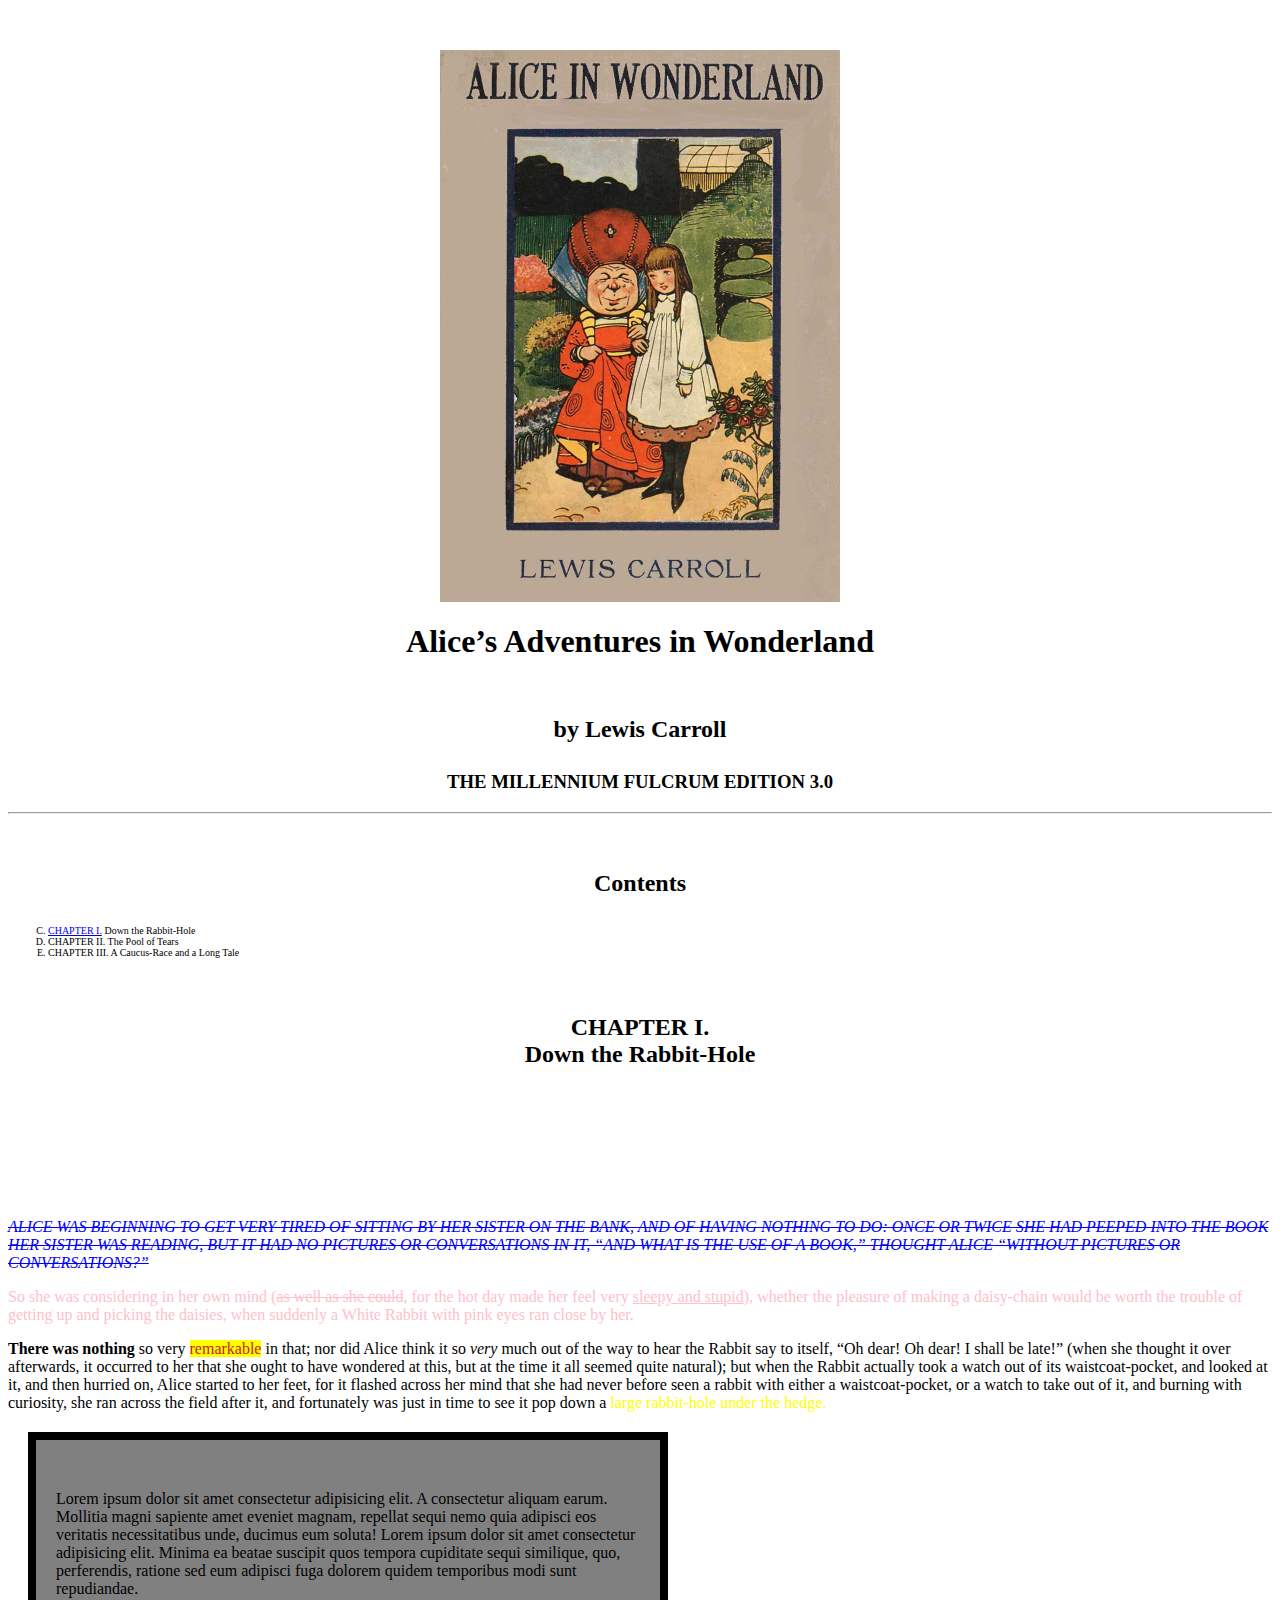
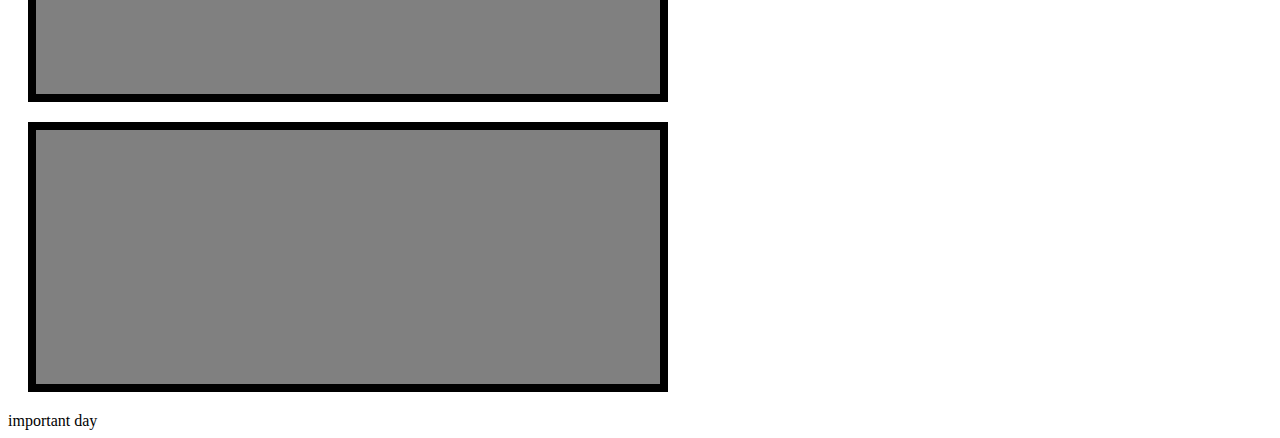
<file: src/index.html>
<!DOCTYPE html>
<html lang="en">

<head>
    <meta charset="UTF-8">
    <meta name="viewport" content="width=device-width, initial-scale=1.0">
    <title>First page</title>
    <meta name="description" content="My first page with Hello world">
    <meta name="author" content="student">
    <link rel="stylesheet" href="css/style.css">

   
</head>
<body>
    <!-- <p>Hello world</p> -->
    
    <!-- <img src="https://www.gutenberg.org/files/11/11-h/images/cover.jpg" alt="Alice"> -->
    <!-- <a href="https://www.gutenberg.org/files/11/11-h/11-h.htm"><img src="img/Alice.jpg" alt="Alice"></a> -->
    <img class="cover" src="img/Alice.jpg" alt="Alice">

    <!-- Überschriften -->
    <h1>Alice’s Adventures in Wonderland</h1>
    <h2 class="margin_h2">by Lewis Carroll</h2>
    <h3 class="uppercase">The millennium fulcrum edition 3.0</h3>

    <!-- <br> - Zeilenschaltung -->
   
    <hr>
    <h2 class="margin_h2">Contents</h2>

    <!-- <ul></ul> - für ungeordnete Listen-->
    <!-- <ol></ol> - für geordnete Listen-->

    <nav class="navigation">
        <ol start="3" type="A">
            <li> 
                <a href="https://www.gutenberg.org/files/11/11-h/11-h.htm#chap01">CHAPTER I.</a>
                Down the Rabbit-Hole</li>
            <li>CHAPTER II.	The Pool of Tears</li>
            <li>CHAPTER III.	A Caucus-Race and a Long Tale</li>

        </ol>
    </nav>

    <h2 class="margin_h2"> <span class="uppercase">Chapter I.</span> <br>
    Down the Rabbit-Hole</h2>
    
    <p class="first">Alice was beginning to get very tired of sitting by her sister on the bank, and of having nothing to do: once or twice she had peeped into the book her sister was reading, but it had no pictures or conversations in it, “and what is the use of a book,” thought Alice “without pictures or conversations?”</p>

    <p id="second">So she was considering in her own mind (<s>as well as she could</s>, for the hot day made her feel very <u>sleepy and stupid</u>), whether the pleasure of making a daisy-chain would be worth the trouble of getting up and picking the daisies, when suddenly a White Rabbit with pink eyes ran close by her.</p>

    <p><strong>There was nothing</strong> so very <mark>remarkable</mark> in that; nor did Alice think it so <em>very</em> much out of the way to hear the Rabbit say to itself, “Oh dear! Oh dear! I shall be late!” (when she thought it over afterwards, it occurred to her that she ought to have wondered at this, but at the time it all seemed quite natural); but when the Rabbit actually took a watch out of its waistcoat-pocket, and looked at it, and then hurried on, Alice started to her feet, for it flashed across her mind that she had never before seen a rabbit with either a waistcoat-pocket, or a watch to take out of it, and burning with curiosity, she ran across the field after it, and fortunately was just in time to see it pop down a <span class="marked">large rabbit-hole under the hedge.</span></p>
    <!-- <p>H<sub>2</sub>O</p>
    <p>H<sup>2</sup>O</p> -->
    <div></div>
    <span></span>

    <!-- semantische Tags -->

    <header></header>
    <!-- Navigation -->
    <nav></nav>

    <!-- Blogbeitrag -->
    <article></article>

    <section></section>
<!-- Seitenleiste mit Informationen -->
    <aside></aside>
<!-- Hauptinhalt der Website -->
    <main></main>

    <!-- Fußzeile der Website -->
    <footer></footer>
    <div class="box">Lorem ipsum dolor sit amet consectetur adipisicing elit. A consectetur aliquam earum. Mollitia magni sapiente amet eveniet magnam, repellat sequi nemo quia adipisci eos veritatis necessitatibus unde, ducimus eum soluta! Lorem ipsum dolor sit amet consectetur adipisicing elit. Minima ea beatae suscipit quos tempora cupiditate sequi similique, quo, perferendis, ratione sed eum adipisci fuga dolorem quidem temporibus modi sunt repudiandae.
    </div>
       
        <div class="box"></div>
        <!-- <div class="box green"></div></div> -->

    <!-- <a href="#">Link</a>
    <br>
    <a href="#">Lorem ipsum dolor sit, amet consectetur adipisicing elit. Repudiandae iure tenetur nemo incidunt ipsum earum nostrum assumenda possimus adipisci. Officia totam, corporis molestias esse numquam in illo autem velit! Consequuntur.</a> -->


    <address></address>
    <time datetime="2024-11-14 12:00">important day</time>
</body>
</html>
</file>
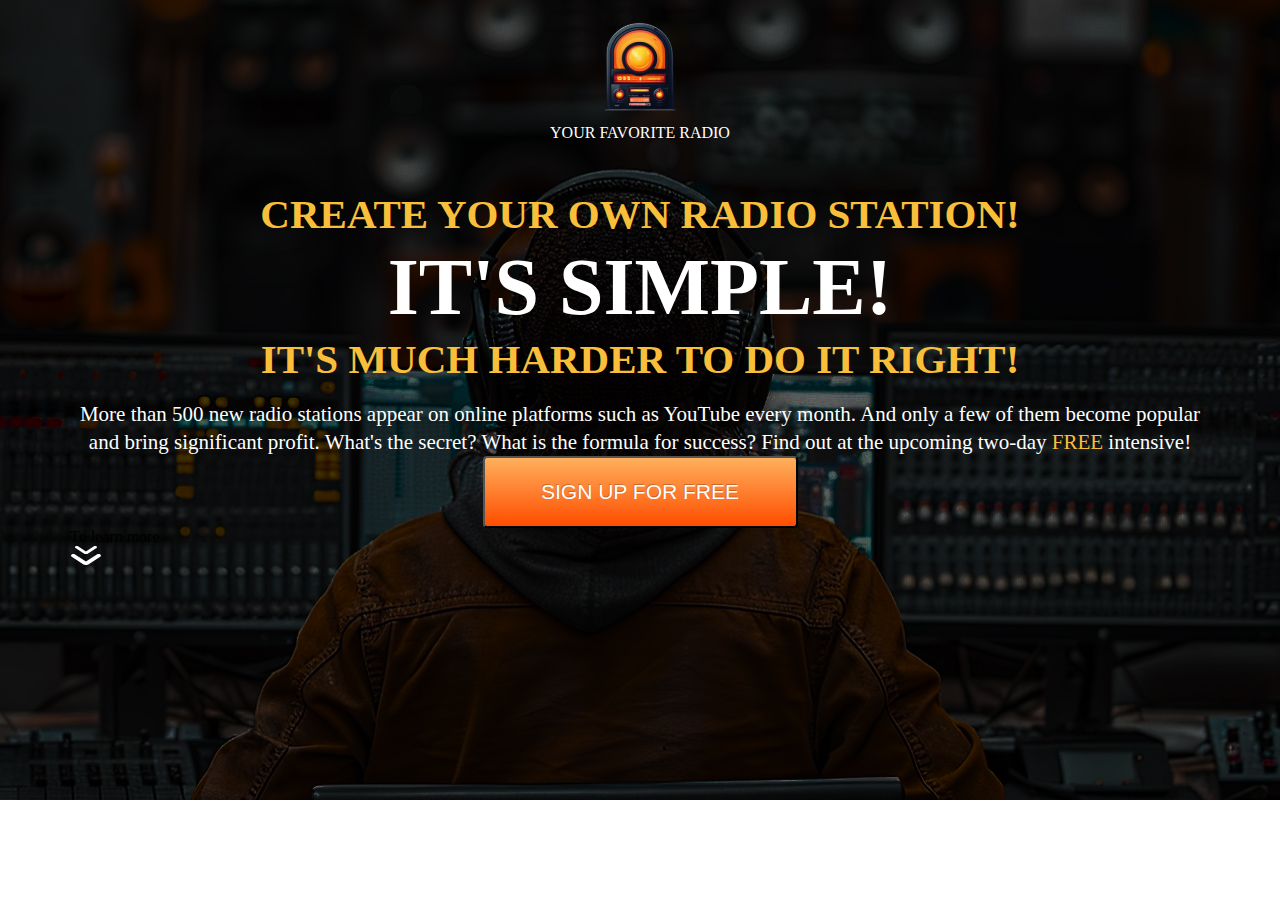
<file: Project2/scr/index.html>
<!DOCTYPE html>
<html lang="en">

<head>
	<meta charset="UTF-8">
	<meta name="viewport" content="width=device-width, initial-scale=1.0">
	<title>Document</title>
	<link rel="stylesheet" href="css/style.css" />
</head>

<body>
	<main>
		<section class="promo">
			<div class="container">
				<div class="logo">
					<img src="icons/Logo.svg" alt="logo" class="logo__img">
					<div class="logo__text">Your favorite radio</div>
				</div>
				
				<h1 class="title title_colored">Create your own radio station!</h1>
				<h2 class="title title_big">It's simple!</h2>
				<h2 class="title title_colored">It's much harder to do it right!</h2>
				<p class="promo_text">More than 500 new radio stations appear on online platforms such as YouTube every month. And only a few of them become
				popular and bring significant profit. What's the secret? What is the formula for success? Find out at the upcoming
				two-day <span>free</span> intensive!</p>

				<button class="btn">Sign up for free</button>

				<div class="promo_more-text">To learn more</div>
				<img src="icons/down_icon.svg" alt="down" class="promo_more-img">
			</div>
		</section>

	</main>
</body>

</html>
</file>
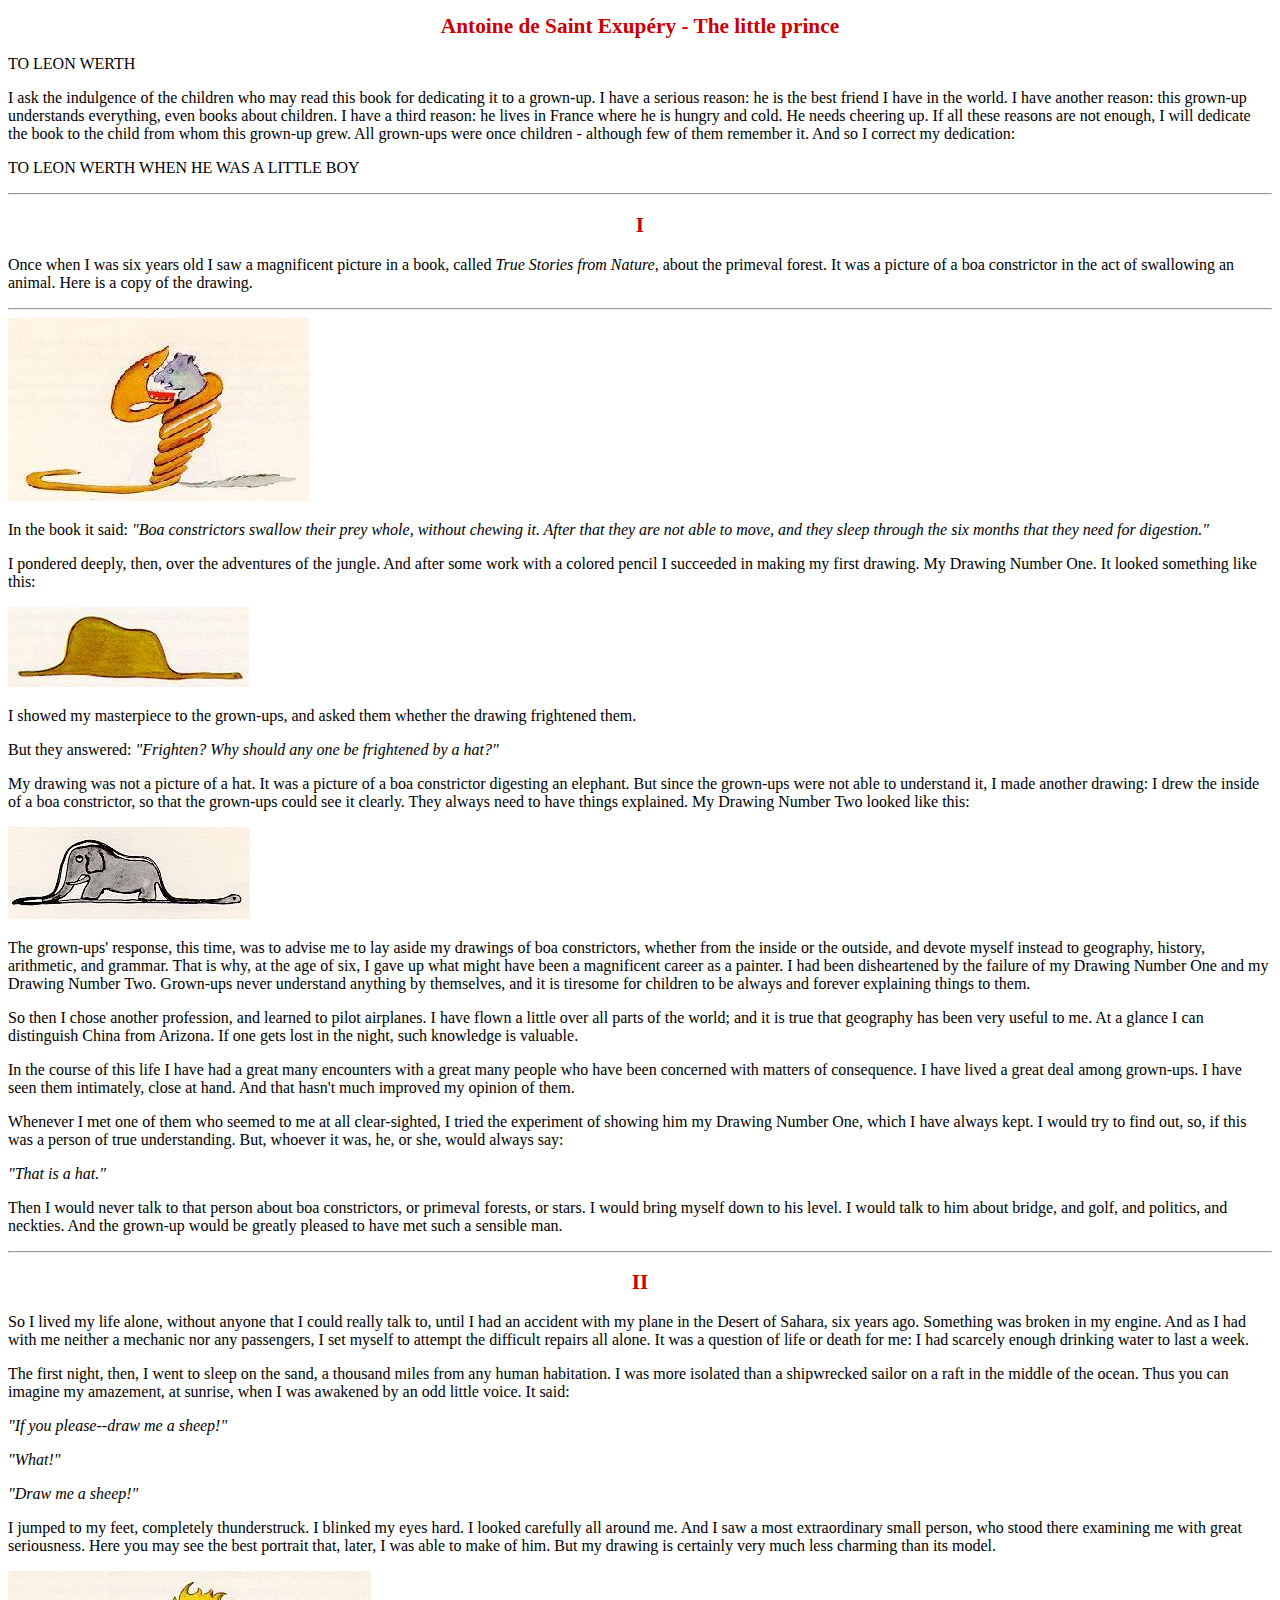
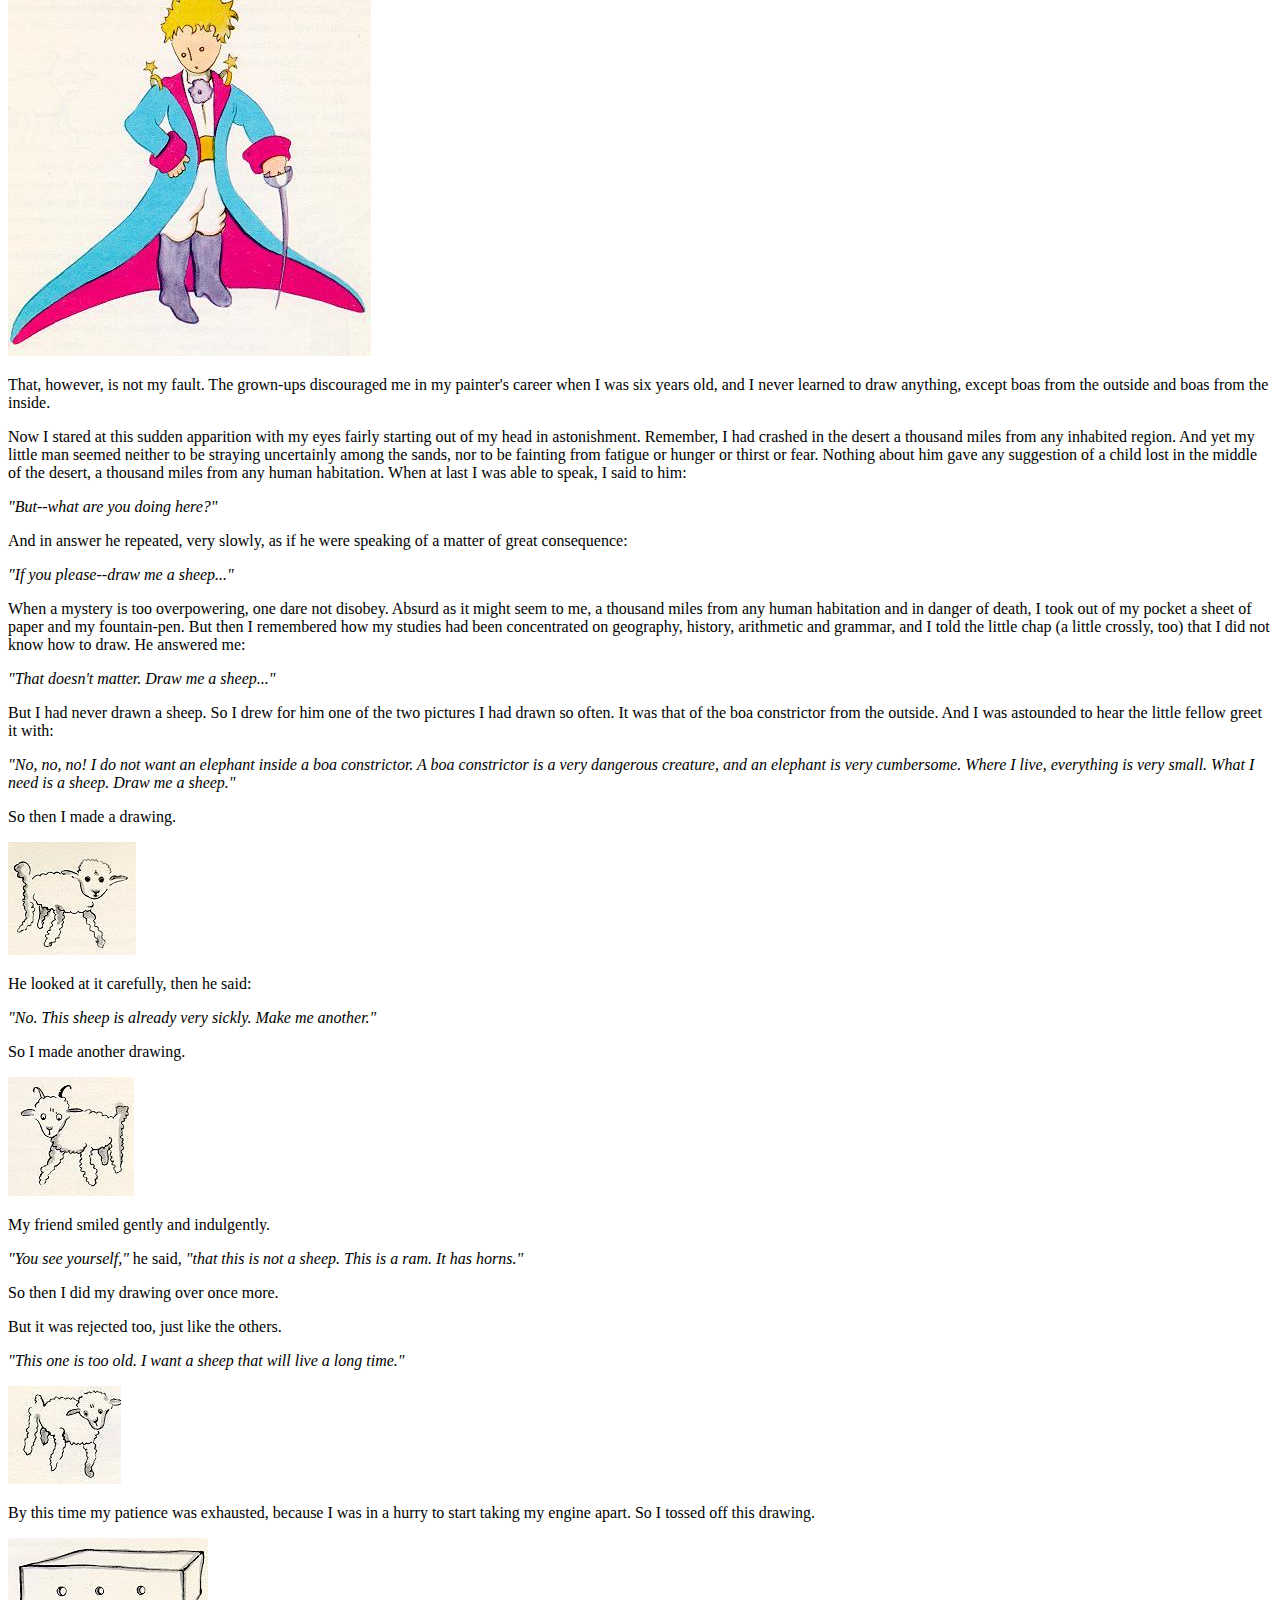
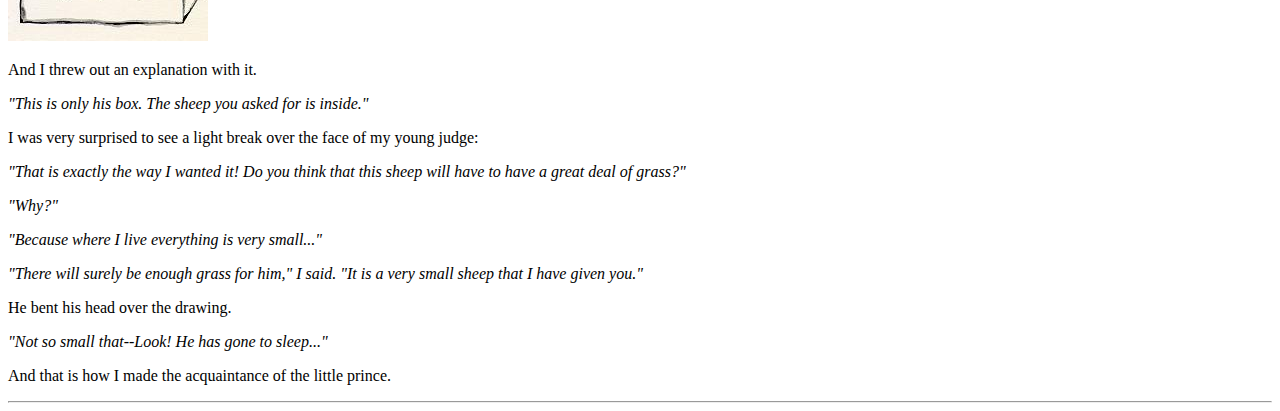
<file: src/index_ha.html>
<!DOCTYPE html>
<html lang="en">

<head>
    <meta charset="UTF-8">
    <meta name="viewport" content="width=device-width, initial-scale=1.0">
    <title>First page</title>
    <meta name="description" content="My second page">
    <meta name="author" content="student">
    <link rel="stylesheet" href="css/style_ha.css">

</head>

<body>
    <h1>Antoine de Saint Exupéry - The little prince</h1>
    <p class="uppercase">To Leon Werth</p>
    <p> I ask the indulgence of the children who may read this book for dedicating it to a grown-up. I have a serious
        reason: he is the best friend I have in the world. I have another reason: this grown-up understands everything,
        even books about children. I have a third reason: he lives in France where he is hungry and cold. He needs
        cheering up. If all these reasons are not enough, I will dedicate the book to the child from whom this grown-up
        grew. All grown-ups were once children - although few of them remember it. And so I correct my dedication:</p>

    <p class="uppercase">To Leon Werth when he was a little boy</p>

    <hr>

    <h2>I</h2>
    <p>Once when I was six years old I saw a magnificent picture in a book, called <span class="italic">True Stories from Nature</span>, about the
        primeval forest. It was a picture of a boa constrictor in the act of swallowing an animal. Here is a copy of the
        drawing.</p>

    <hr>
    <img src="img/Boa.jpg" alt="Boa">
    <p> In the book it said: <span class="italic">"Boa constrictors swallow their prey whole, without chewing it. After that they are not
        able to move, and they sleep through the six months that they need for digestion."</span></p>

    <p> I pondered deeply, then, over the adventures of the jungle. And after some work with a colored pencil I
        succeeded in making my first drawing. My Drawing Number One. It looked something like this:</p>

    <img src="img/Hut.jpg" alt="">

    <p>I showed my masterpiece to the grown-ups, and asked them whether the drawing frightened them.</p>

    <p>But they answered: <span class="italic">"Frighten? Why should any one be frightened by a hat?"</span></p>

    <p>My drawing was not a picture of a hat. It was a picture of a boa constrictor digesting an elephant. But since the
        grown-ups were not able to understand it, I made another drawing: I drew the inside of a boa constrictor, so
        that the grown-ups could see it clearly. They always need to have things explained. My Drawing Number Two looked
        like this:</p>

    <img src="img/Elefant.jpg" alt="">

    <p>The grown-ups' response, this time, was to advise me to lay aside my drawings of boa constrictors, whether from
        the inside or the outside, and devote myself instead to geography, history, arithmetic, and grammar. That is
        why, at the age of six, I gave up what might have been a magnificent career as a painter. I had been
        disheartened by the failure of my Drawing Number One and my Drawing Number Two. Grown-ups never understand
        anything by themselves, and it is tiresome for children to be always and forever explaining things to them.
    </p>

    <p>So then I chose another profession, and learned to pilot airplanes. I have flown a little over all parts of the
        world; and it is true that geography has been very useful to me. At a glance I can distinguish China from
        Arizona. If one gets lost in the night, such knowledge is valuable.</p>

    <p>In the course of this life I have had a great many encounters with a great many people who have been concerned
        with matters of consequence. I have lived a great deal among grown-ups. I have seen them intimately, close at
        hand. And that hasn't much improved my opinion of them.</p>

    <p>Whenever I met one of them who seemed to me at all clear-sighted, I tried the experiment of showing him my
        Drawing Number One, which I have always kept. I would try to find out, so, if this was a person of true
        understanding. But, whoever it was, he, or she, would always say:</p>

    <p class="italic">"That is a hat."</p>

    <p>Then I would never talk to that person about boa constrictors, or primeval forests, or stars. I would bring
        myself down to his level. I would talk to him about bridge, and golf, and politics, and neckties. And the
        grown-up would be greatly pleased to have met such a sensible man.</p>

    <hr>

    <h2>II</h2>

    <p>
        So I lived my life alone, without anyone that I could really talk to, until I had an accident with my plane in
        the Desert of Sahara, six years ago. Something was broken in my engine. And as I had with me neither a mechanic
        nor any passengers, I set myself to attempt the difficult repairs all alone. It was a question of life or death
        for me: I had scarcely enough drinking water to last a week.</p>

    <p>The first night, then, I went to sleep on the sand, a thousand miles from any human habitation. I was more
        isolated than a shipwrecked sailor on a raft in the middle of the ocean. Thus you can imagine my amazement, at
        sunrise, when I was awakened by an odd little voice. It said:</p>

    <p class="italic">"If you please--draw me a sheep!"</p>

    <p class="italic">"What!"</p>

    <p class="italic">"Draw me a sheep!"</p>

    <p>I jumped to my feet, completely thunderstruck. I blinked my eyes hard. I looked carefully all around me. And I
        saw a most extraordinary small person, who stood there examining me with great seriousness. Here you may see the
        best portrait that, later, I was able to make of him. But my drawing is certainly very much less charming than
        its model.</p>

    <img src="img/kleinerPrinz.jpg" alt="">

    <p>
        That, however, is not my fault. The grown-ups discouraged me in my painter's career when I was six years old,
        and I never learned to draw anything, except boas from the outside and boas from the inside.</p>

    <p>Now I stared at this sudden apparition with my eyes fairly starting out of my head in astonishment. Remember, I
        had crashed in the desert a thousand miles from any inhabited region. And yet my little man seemed neither to be
        straying uncertainly among the sands, nor to be fainting from fatigue or hunger or thirst or fear. Nothing about
        him gave any suggestion of a child lost in the middle of the desert, a thousand miles from any human habitation.
        When at last I was able to speak, I said to him:</p>

    <p class="italic">"But--what are you doing here?"</p>

    <p>And in answer he repeated, very slowly, as if he were speaking of a matter of great consequence:</p>

    <p class="italic">"If you please--draw me a sheep..."</p>

    <p>When a mystery is too overpowering, one dare not disobey. Absurd as it might seem to me, a thousand miles from
        any human habitation and in danger of death, I took out of my pocket a sheet of paper and my fountain-pen. But
        then I remembered how my studies had been concentrated on geography, history, arithmetic and grammar, and I told
        the little chap (a little crossly, too) that I did not know how to draw. He answered me:</p>

    <p class="italic">"That doesn't matter. Draw me a sheep..."</p>

    <p>But I had never drawn a sheep. So I drew for him one of the two pictures I had drawn so often. It was that of the
        boa constrictor from the outside. And I was astounded to hear the little fellow greet it with:</p>

    <p class="italic">"No, no, no! I do not want an elephant inside a boa constrictor. A boa constrictor is a very dangerous creature,
        and an elephant is very cumbersome. Where I live, everything is very small. What I need is a sheep. Draw me a
        sheep."</p>

    <p>So then I made a drawing.</p>

    <img src="img/krankeSchafe.jpg" alt="">

    <p>He looked at it carefully, then he said:</p>

    <p class="italic">"No. This sheep is already very sickly. Make me another."</p>

    <p>So I made another drawing.</p>

    <img src="img/Widder.jpg" alt="">

    <p>My friend smiled gently and indulgently.</p>

    <p><span class="italic">"You see yourself,"</span> he said, <span class="italic">"that this is not a sheep. This is a ram. It has horns."</span></p>

    <p>So then I did my drawing over once more.</p>

    <p>But it was rejected too, just like the others.</p>

    <p class="italic">"This one is too old. I want a sheep that will live a long time."</p>

    <img src="img/alteSchafe.jpg" alt="">

    <p>By this time my patience was exhausted, because I was in a hurry to start taking my engine apart. So I tossed off
        this drawing.</p>

    <img src="img/Karton.jpg" alt="">

    <p>And I threw out an explanation with it.</p>

    <p class="italic">"This is only his box. The sheep you asked for is inside."</p>

    <p>I was very surprised to see a light break over the face of my young judge:</p>

    <p class="italic">"That is exactly the way I wanted it! Do you think that this sheep will have to have a great deal of grass?"</p>

    <p class="italic">"Why?"</p>

    <p class="italic">"Because where I live everything is very small..."</p>

    <p class="italic">"There will surely be enough grass for him," I said. "It is a very small sheep that I have given you."</p>

    <p>He bent his head over the drawing.</p>

    <p class="italic">"Not so small that--Look! He has gone to sleep..."</p>

    <p>And that is how I made the acquaintance of the little prince.</p>

    <hr>




</body>

</html>
</file>
<file: src/css/style.css>
* {
    box-sizing: border-box;

}

/* html {
    font-size: 62.5%;
} */

p mark{
    color: #c91717;

}

h1, h2, h3 {
    text-align: center;
}

.first { 
    margin-top: 150px;
    color: blue;
    font-size: 16px;
    font-weight: 400;
    font-style: italic;
    text-decoration: line-through;
    text-transform: uppercase;
}

#second{
    color: pink;
}

.marked {
    color: yellow;
}

.box {
    width: 50vw;
    min-height: 30vh;
    background-color: gray;
    /* border-color: black;
    border-width: 5px;
    border-style: solid; */
    
    border: 0.5rem solid black;
    /* border-top-color: blue; */
    padding: 50px 20px;
    margin: 20px ;
}

.cover {
    display: block;
    width: 400px;
    margin: 50px auto 0 auto;
}

.uppercase {
    text-transform: uppercase;
}

.margin_h2 {
    margin: 56px auto 28px auto;
}

.navigation a {
    font-size: 1em;

}
 
.navigation li {
    font-size: 10px;
} 

width 1200px
height 700px

1vw = 12px
1vh = 7px

1vmin = 7px
1vmax =12px

/* .navigation {
    position: relative;
    width: 300px;
    height: 300px;
   background-color: gray
}

.navigation ol {
    position: absolute;
    top: 50px;
} */
/* .wrapper{
    position: relative;
    background-color: grey;
    width: 100%;
    height: 500px;
    padding: 30px;

} */

/* .green {
    background: green;
    left: 80px;
    z-index: 1;
} */
</file>
<file: Project2/scr/css/style.css>
* {
	box-sizing: border-box;
	margin: 0;
	padding: 0;
}

.container {
	max-width: 1140px;
	margin: 0 auto;

}

.title {
	text-align: center;
	font-weight: 900;
	text-transform: uppercase;
}

.title_big {
	color: #fff;
	font-size: 80px;
	line-height: 80px;
}

.title_colored {
	color: #f9bf3b;
	font-size: 41px;
	line-height: 41px;

}

.btn {
	  min-width: 315px;
	  min-height: 72px;
	  display: block;
	  margin: 0 auto;
	  padding: 0 15px;
	  border-radius: 4px;
	  background: linear-gradient(0deg, #ff4d00 0%, #feb05d 100%);
	  color: #fff;
	  text-align:center;
	  text-shadow: -1px -1px 0px rgba(0,0,0,0.22);
	  font-size: 21px;
	  font-style: normal;
	  font-weight: 500;
	  line-height: normal;
	  text-transform: uppercase;
	  cursor: pointer;

	
}

.promo {
	min-height: 800px;
	background: url('../img/main_bg.jpg') center center / cover no-repeat;
	padding: 22px 0 53px 0;
}

.logo__img {
	display: block;
	margin: 0 auto;
}

.logo__text {
	margin-top: 13px;
	text-align: center;
	color:#fff;
	font-size: 16px;
	font-style: normal;
	font-weight: 500;
	line-height: normal;
	text-transform: uppercase;
}

.promo h1 {
	margin-top: 52px;
}

.promo h2 {
	margin-top: 12px;
}

.promo_text {
	margin-top: 20px;
	color: #fff;
	text-align: center;
	font-size: 21px;
	font-style: normal;
	font-weight: 500;
	line-height: 28px;
}

.promo_text span {
	color: #f9bf3b;
	text-transform: uppercase;
}
</file>
<file: src/css/style_ha.css>
h1, h2 {
    color: rgb(204, 0, 0);
    font-size: 16pt;
    text-align:center;
}

.uppercase {
    text-transform: uppercase;
}

.italic {
    font-style: italic;
}
</file>
